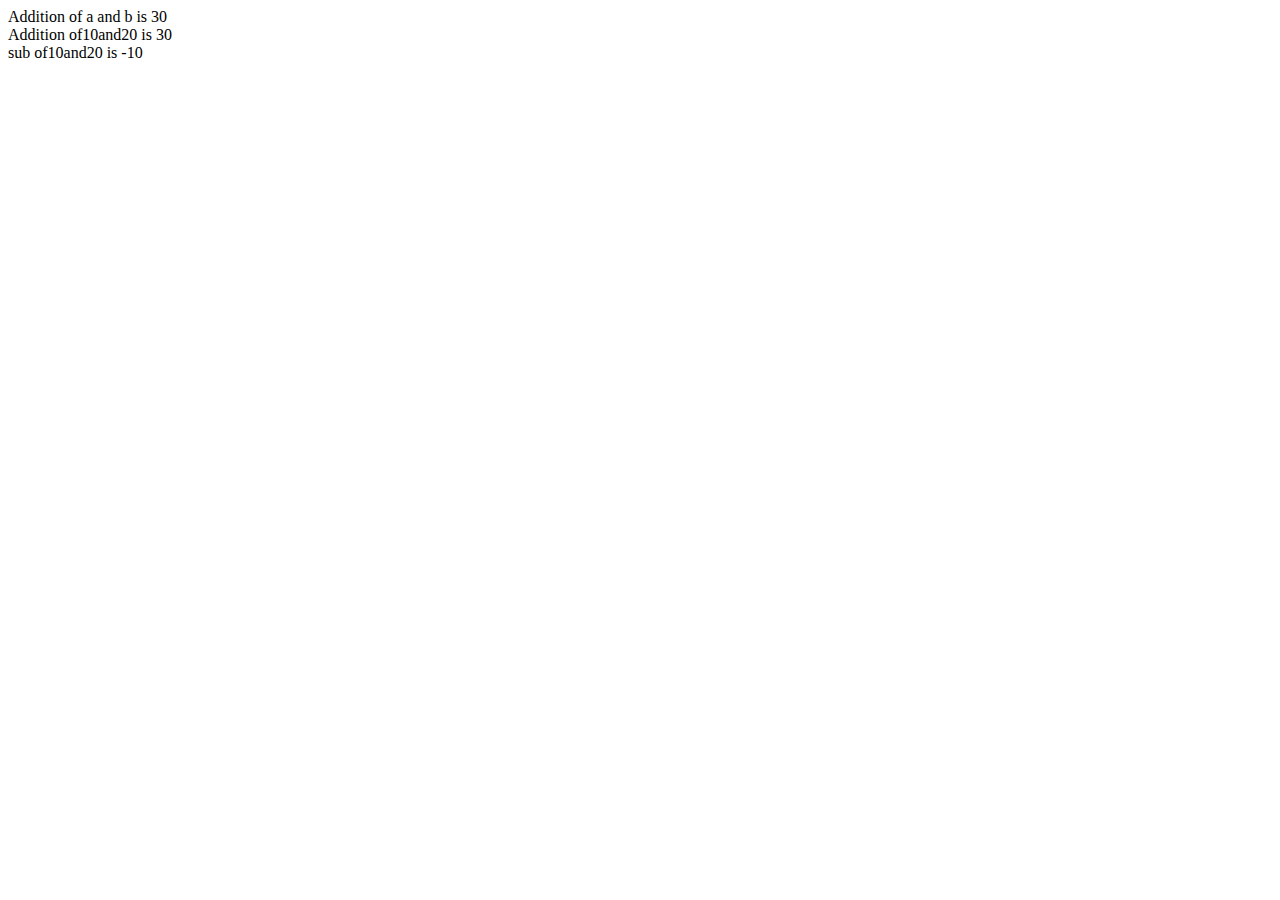
<file: js/index.html>
<!DOCTYPE html>
<html>
<head>
	<title></title>
	
</head>
<body>
<script type="text/javascript">
	var a=10;
	function add(){
		var b=20;
		var c=a+b;
		document.writeln("Addition of a and b is "+c+"<br/>");

		document.writeln("Addition of"+a+ "and" +b+" is "+c+"<br/>");
	}
	function sub() {
		// body...
		var b=20;
		var c=a-b;
		document.writeln("sub of"+a+ "and" +b+" is "+c);
	}
	add();
	sub();
</script>
</body>
</html>
</file>
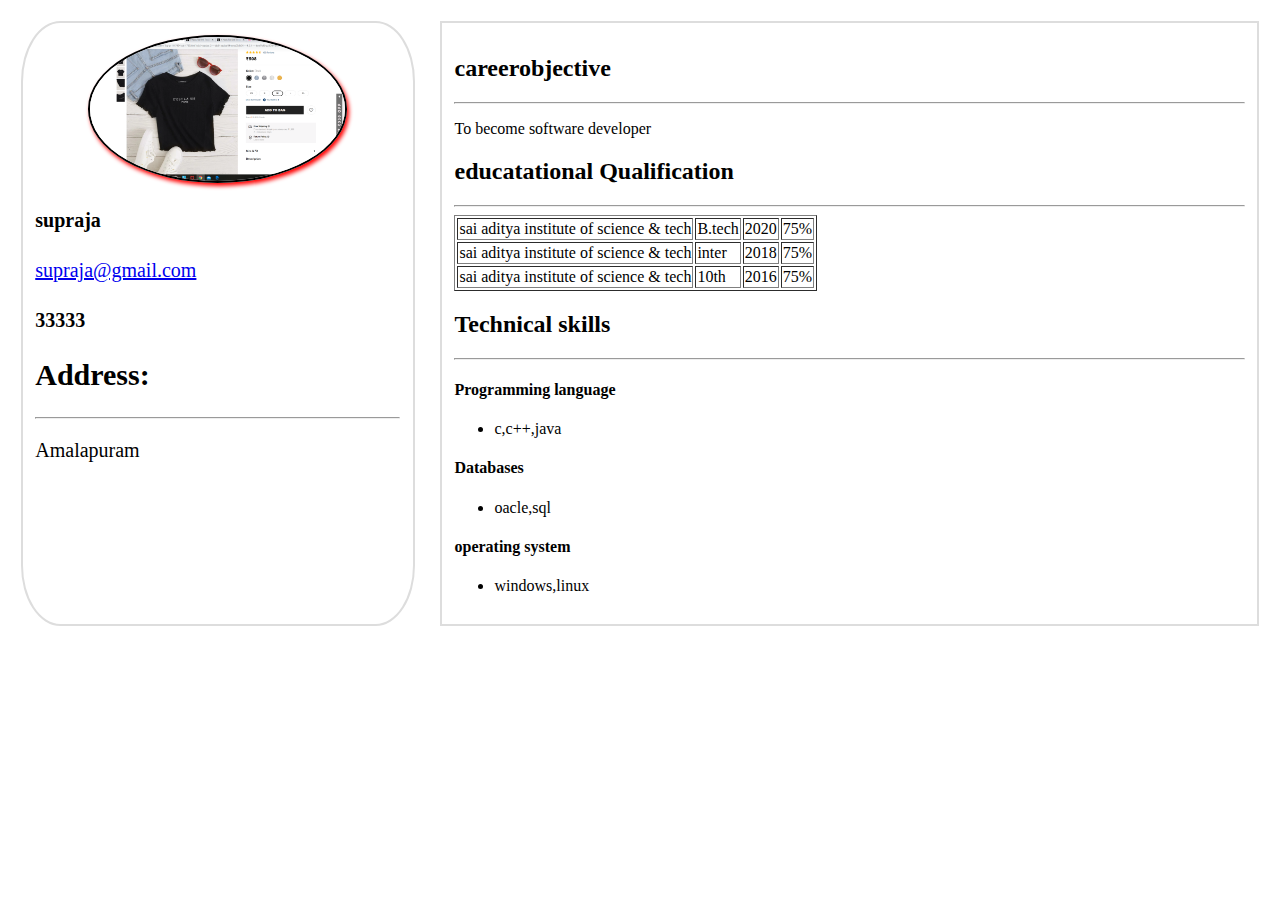
<file: js/project/index.html>
<!DOCTYPE html>
<html>
<head>
	<title></title>
	<meta name="viewport" content="width=device-width,initial-scale=1.0">
	<link rel="stylesheet" type="text/css" href="styel.css">
</head>
<body>
<div class="parent">
	<div class="child1">
		
	</div>
	<div class="child2">
		
	</div>
</div>
<script type="text/javascript" src="main.js"></script>
</body>
</html>
</file>
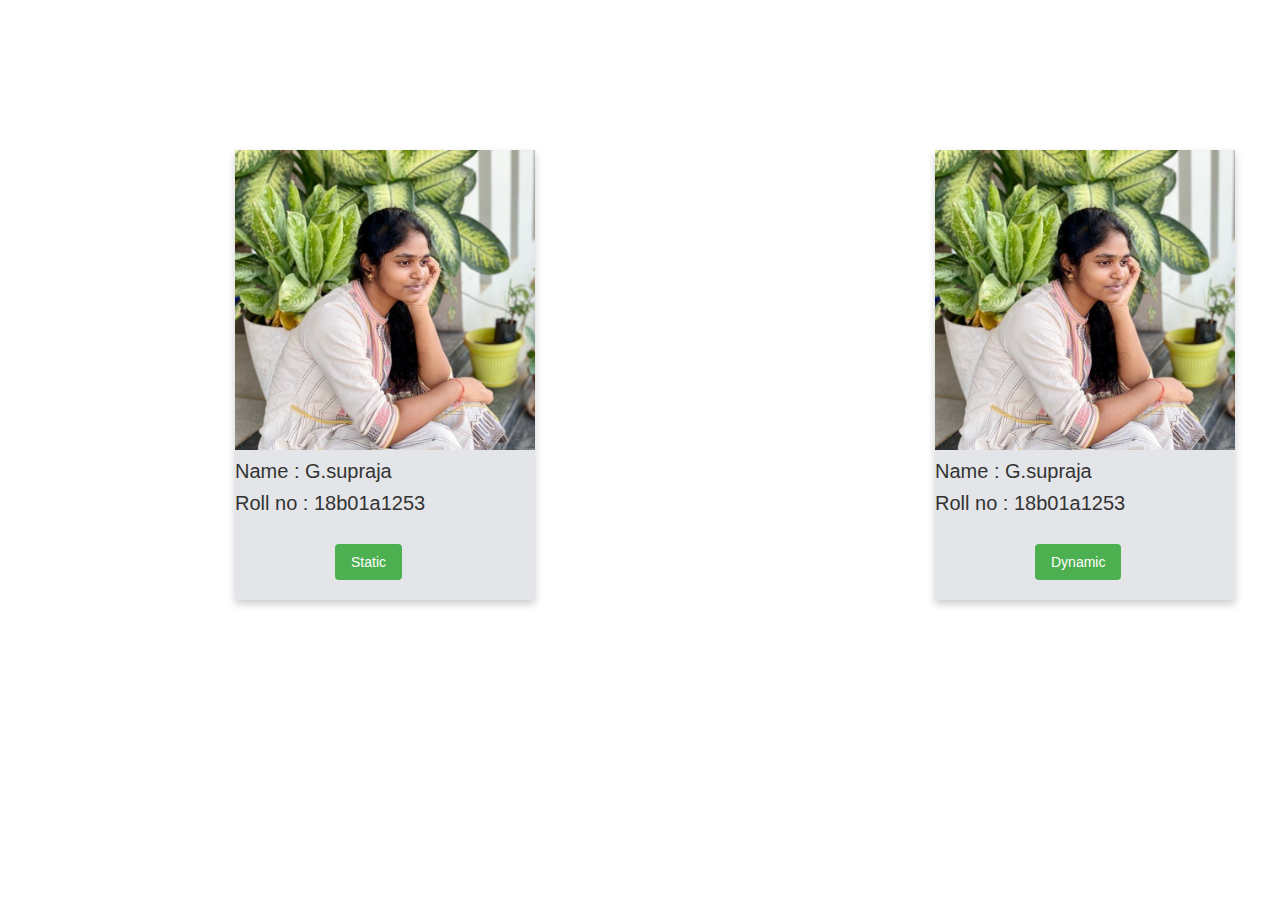
<file: js/task/index.html>
<!DOCTYPE html>
<html>
<head>
	<title></title>
	<meta name = 'viewport' content="width=device-width,initial-scale=1.0">
	<link rel="stylesheet" type="text/css" href="style.css">
	<link rel="stylesheet" href="https://maxcdn.bootstrapcdn.com/bootstrap/3.4.1/css/bootstrap.min.css">
	<link rel="stylesheet" href="https://www.w3schools.com/w3css/4/w3.css">
</head>
<body>
	<div class="parent  ">
		<div class="row">
		<div class="card1 w3-animate-fading">
			<div class="child1">
				
		</div>
			<button type="button" class="btn btn-success w3-button w3-green" name="button" onclick="location.href='task1.html'">Static</button>
		</div>
		<div class="card1 w3-animate-fading">
			<div class="child2 ">
			</div>
			<button type="button" class="btn btn-success w3-button w3-green" name="button" onclick="location.href='index1.html'">Dynamic</button>
		</div>
	</div>
</div>
	<script type="text/javascript" src="main.js"></script>
</body>


</html>
</file>
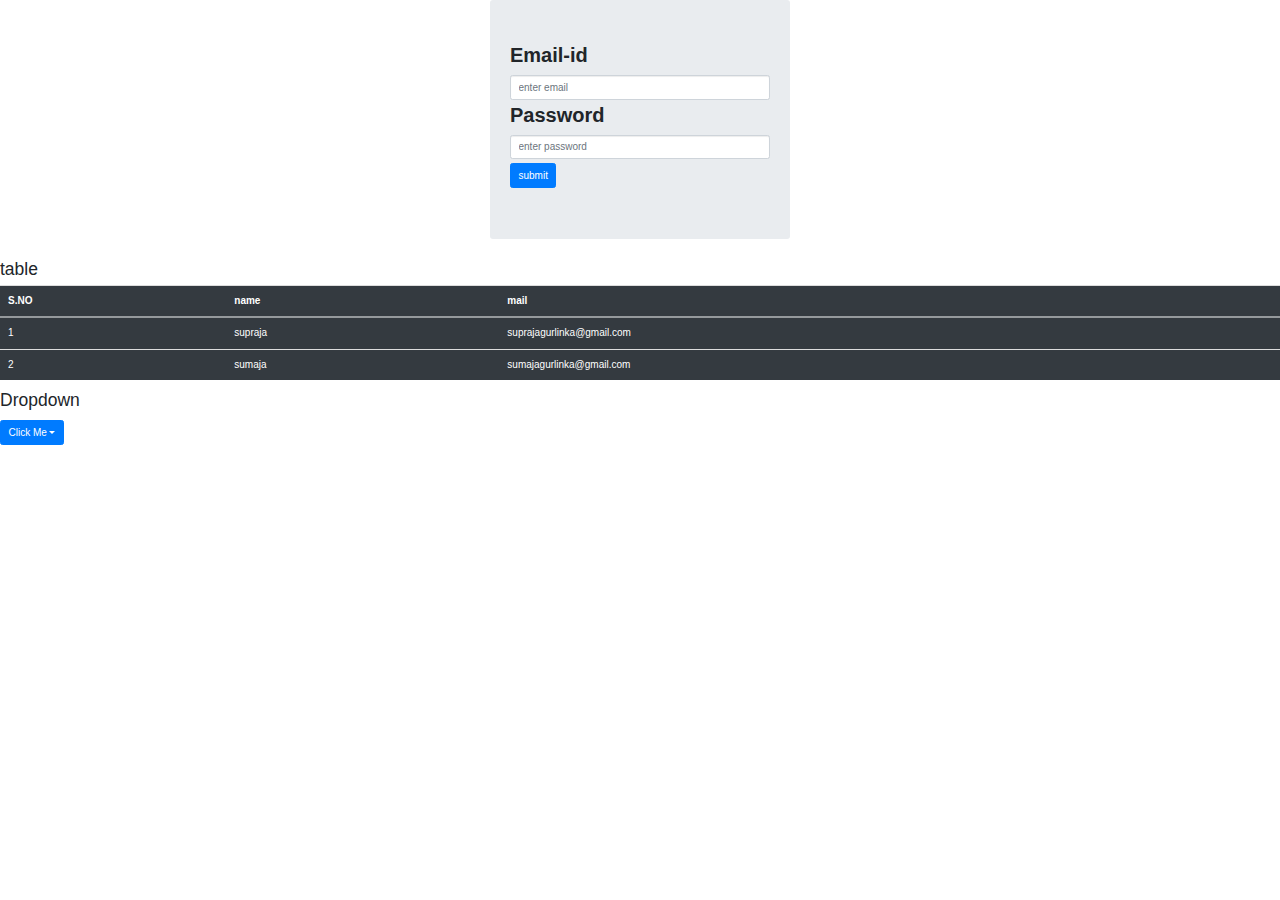
<file: login.html>
<!DOCTYPE html>
<html>
<head>
	<title></title>
	<link rel="stylesheet" href="https://maxcdn.bootstrapcdn.com/bootstrap/3.4.1/css/bootstrap.min.css">
  <script src="https://ajax.googleapis.com/ajax/libs/jquery/3.5.1/jquery.min.js"></script>
  <script src="https://maxcdn.bootstrapcdn.com/bootstrap/3.4.1/js/bootstrap.min.js"></script>
	<link rel="stylesheet" type="text/css" href="css_boot/bootstrap.min.css">
	<meta name="viewport" content="width=device-width intial-scale=1.0">
	<style type="text/css">
		.jumbotron{
			margin-right: auto;
			margin-left: auto;
			width: 300px;
			font-size: 20px;
		}
	</style>
</head>
<body>

	<div class="jumbotron">
	<form class="form-group">
		<label>Email-id</label>
		<input type="email" class="form-control" name="mail" placeholder="enter email">
		<label>Password</label>
		<input type="password" class="form-control" name="mail" placeholder="enter password">
		<button type="submit" class="btn btn-primary">submit</button>
	</form>
</div>
<div>
	<h3>table</h3>
	<div class="table-responsive" >
		<table class="table table-dark">
			<thread>
				<tr>
					<th>S.NO</th>
					<th>
					name</th>
					<th>mail</th>
				</tr>
				<tbody>
					<tr>
						<td>1</td>
						<td>supraja</td>
						<td>suprajagurlinka@gmail.com</td>
					</tr>
					<tr>
						<td>2</td>
						<td>sumaja</td>
						<td>sumajagurlinka@gmail.com</td>
					</tr>
				</tbody>
			</thread>
		</table>
	</div>
</div>
</div>

<h3>Dropdown</h3>
<div class="dropdown" style="font-size: 20px">
 <button class="btn btn-primary dropdown-toggle" type="button" data-toggle="dropdown" >Click Me</button>
 <div class="dropdown-menu">
  <a href="" class="dropdown-item">HTML</a>
  <a href="" class="dropdown-item">CSS</a>
  <a href="" class="dropdown-item">Javascript</a>
  <a href="" class="dropdown-item">React</a>
 


</div>
</div>
</body>
</html>
</file>
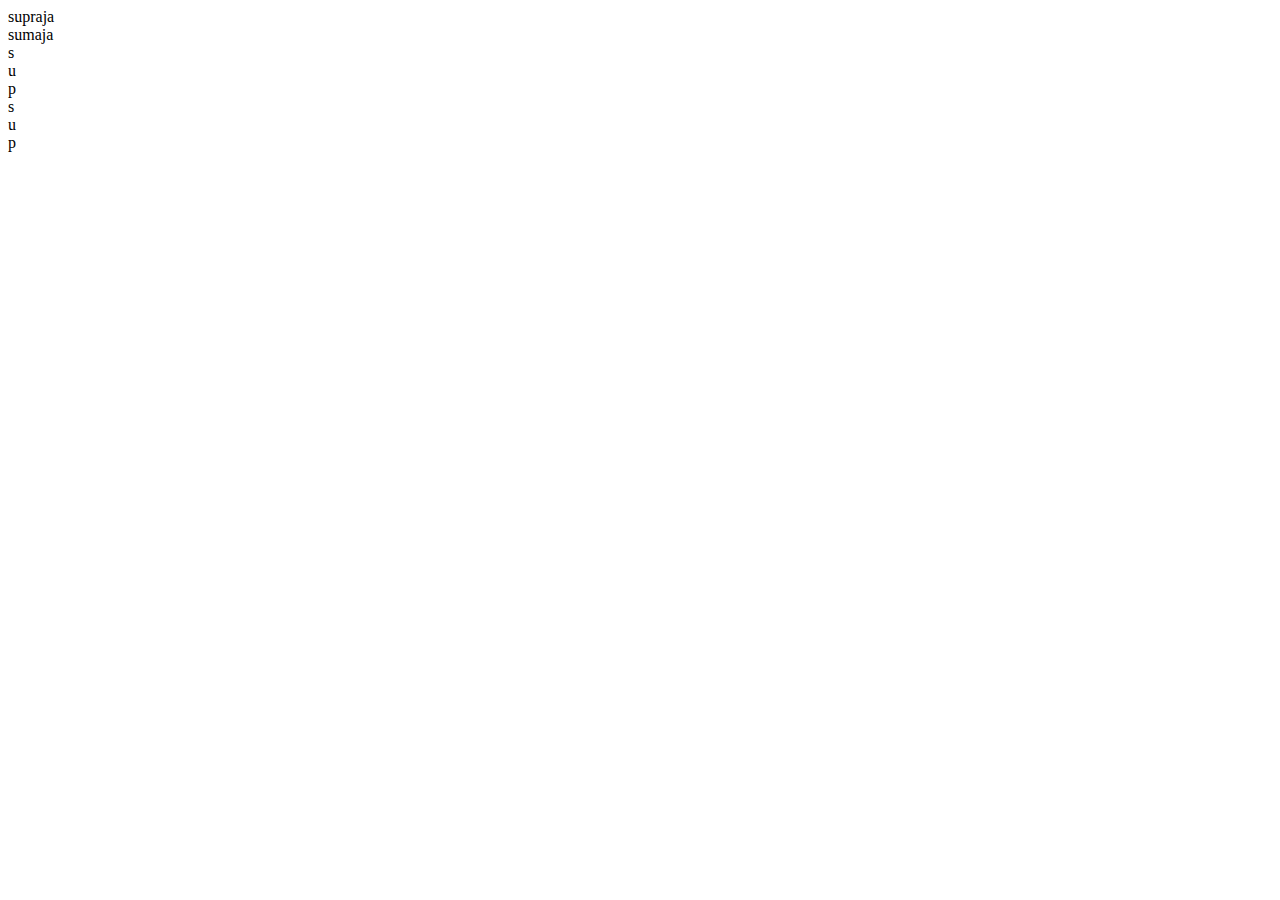
<file: js/array.html>
<!DOCTYPE html>
<html>
<head>
	<title></title>
</head>
<body>
<script type="text/javascript">
	var student=["supraja","sumaja"];
	for(i=0;i<student.length;i++){
		document.write(student[i]+"<br/>");
	}
	var i;
	var student =new Array();
	student[0]="s";
	student[1]="u";

	student[2]="p";
	for(i=0;i<student.length;i++){
		document.write(student[i]+"<br/>");
	}
	var i;
	var student =new Array("s","u","p");
	
	for(i=0;i<student.length;i++){
		document.write(student[i]+"<br/>");
	}
</script>
</body>
</html>
</file>
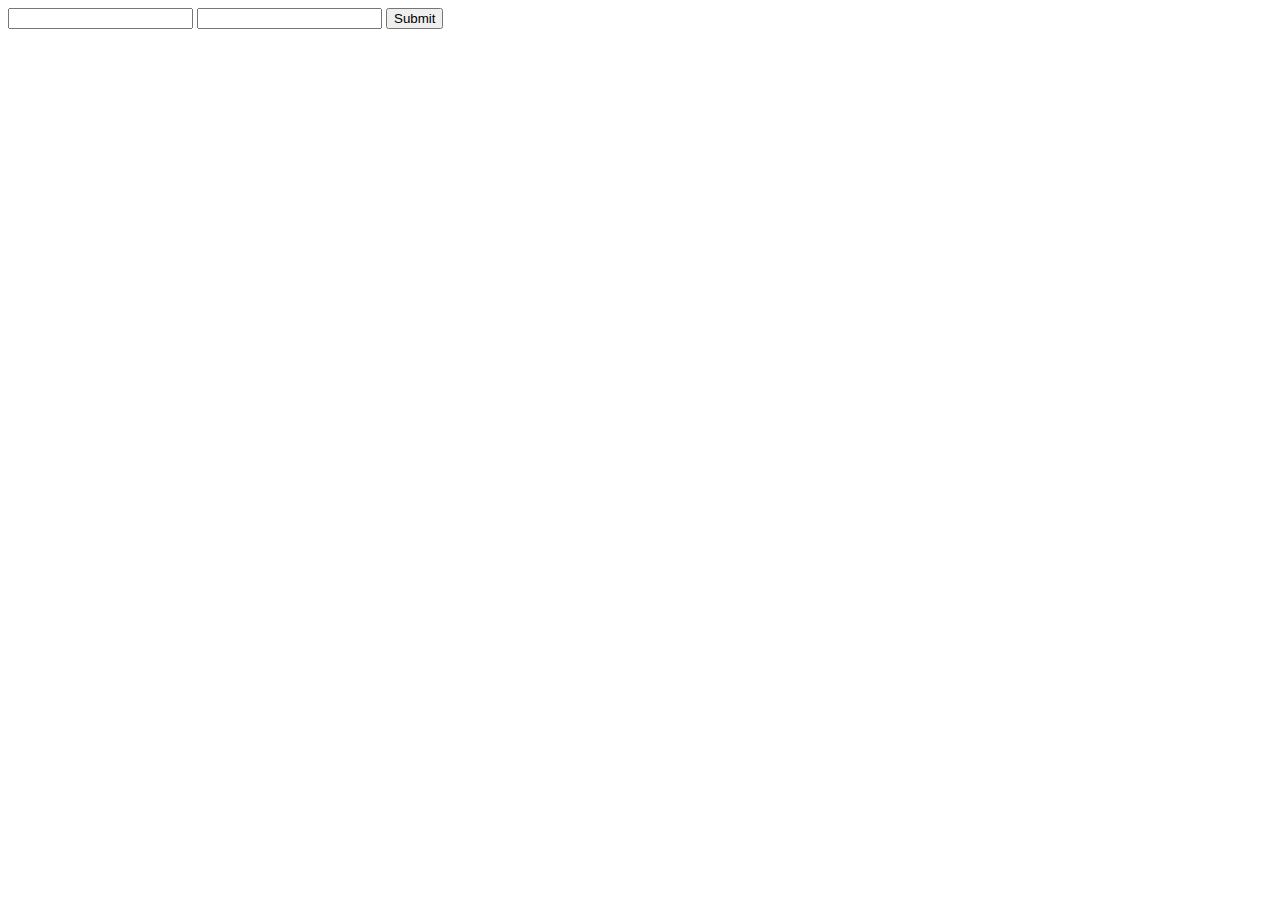
<file: js/dom.html>
<!DOCTYPE html>
<html>
<head>
	<title></title>
</head>
<body>
<form>
	<input type="text" id="textId" name="TxtName" class="txtClass">
	<input type="text" id="textId1"name="TxtName" class="txtClass">
	
	<button type="button" id="txtId" name="button" onclick="buttonClick()">Submit
	</button>
</form>
</body>
</html>
<script type="text/javascript">
	function buttonClick(){
		//var value=document.getElementById("textId").value;
		//alert(value);
		//var value=document.getElementsByName("TxtName");
//alert("get length by name:"+value.length);
//for(var i=0;i<value.length;i++){
	//alert("get value by name:"+value[i].value);
	//}
var value2=document.getElementsByClassName("txtClass");
alert("get length by classname:"+value2.length);
for(var i=0;i<value2.length;i++){
	alert("get value by name:"+value2[i].value);
	}
	var value3=document.getElementsByTagName("input");
alert("get length by tagname:"+value3.length);
for(var i=0;i<value3.length;i++){
	alert("get value by name:"+value3[i].value);
	}
}
</script>
</file>
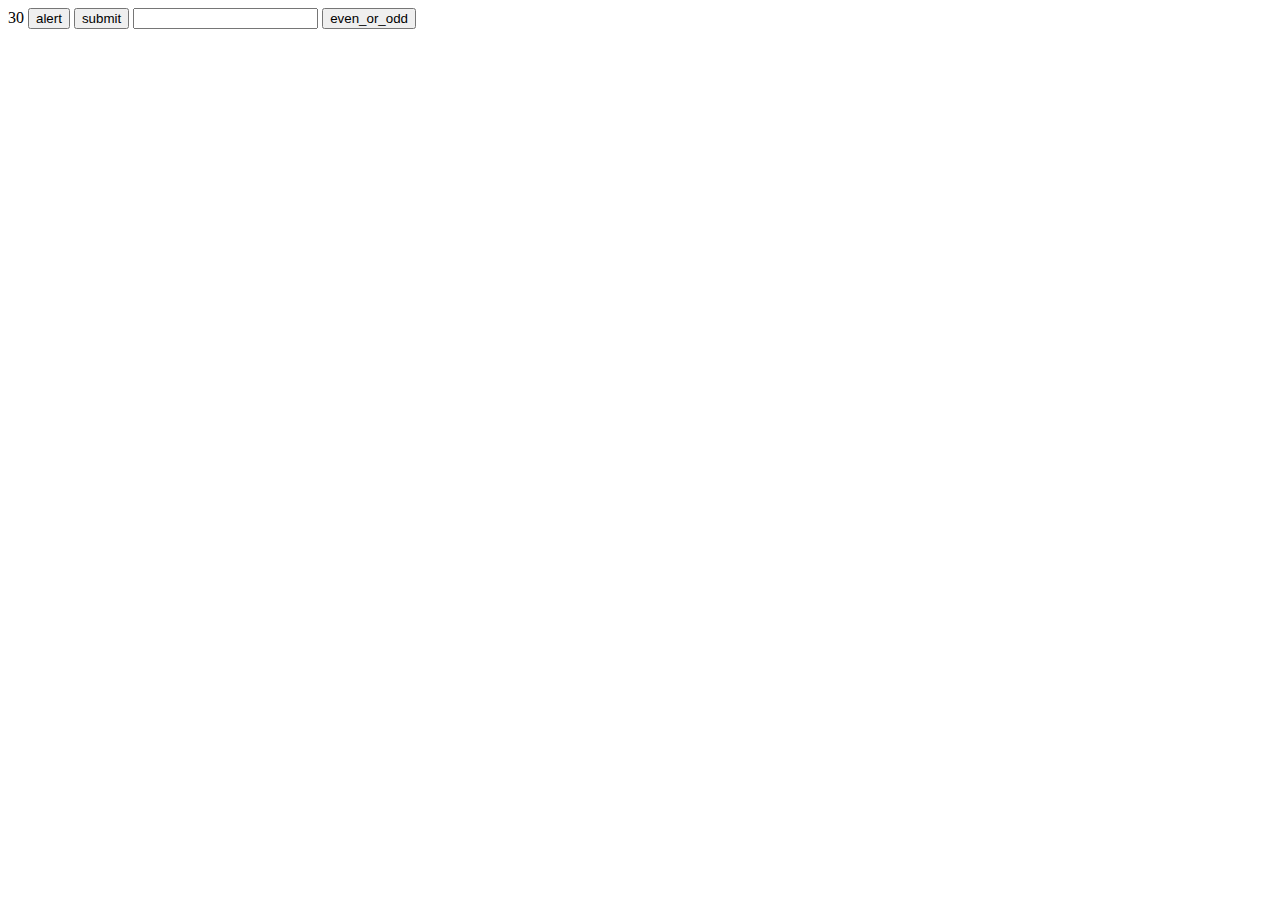
<file: js/fun.html>
<!DOCTYPE html>
<html>
<head>
	<title></title>
	<script type="text/javascript">
		function msg() {
			// body...
			alert("Good Morning");
		}
		function mul(a,b) {
			// body...
			c=a*b;
			document.write(c);
		}
		function eoo() {
			a=document.getElementById("name").value;
			if(a%2==0){
				document.writeln("even number");
			}
			else{
				document.writeln("odd");
			}
			// body...
		}
		var a=20;
		var b=20;
		var c=30;
		if(a>b && a>c){
			document.write(+a);
		}
		
		else if (b>c) {
			document.write(+b);
		}
		else{
			document.write(+c);
		}
	</script>
</head>
<body>
<input type="button" onclick="msg()" value="alert"name="">
<input type="button" onclick="mul(2,5)" value="submit" name="">
<input type="number" id="name" name="">
<button id="btn" onclick="eoo()">even_or_odd</button>
</body>
</html>
</file>
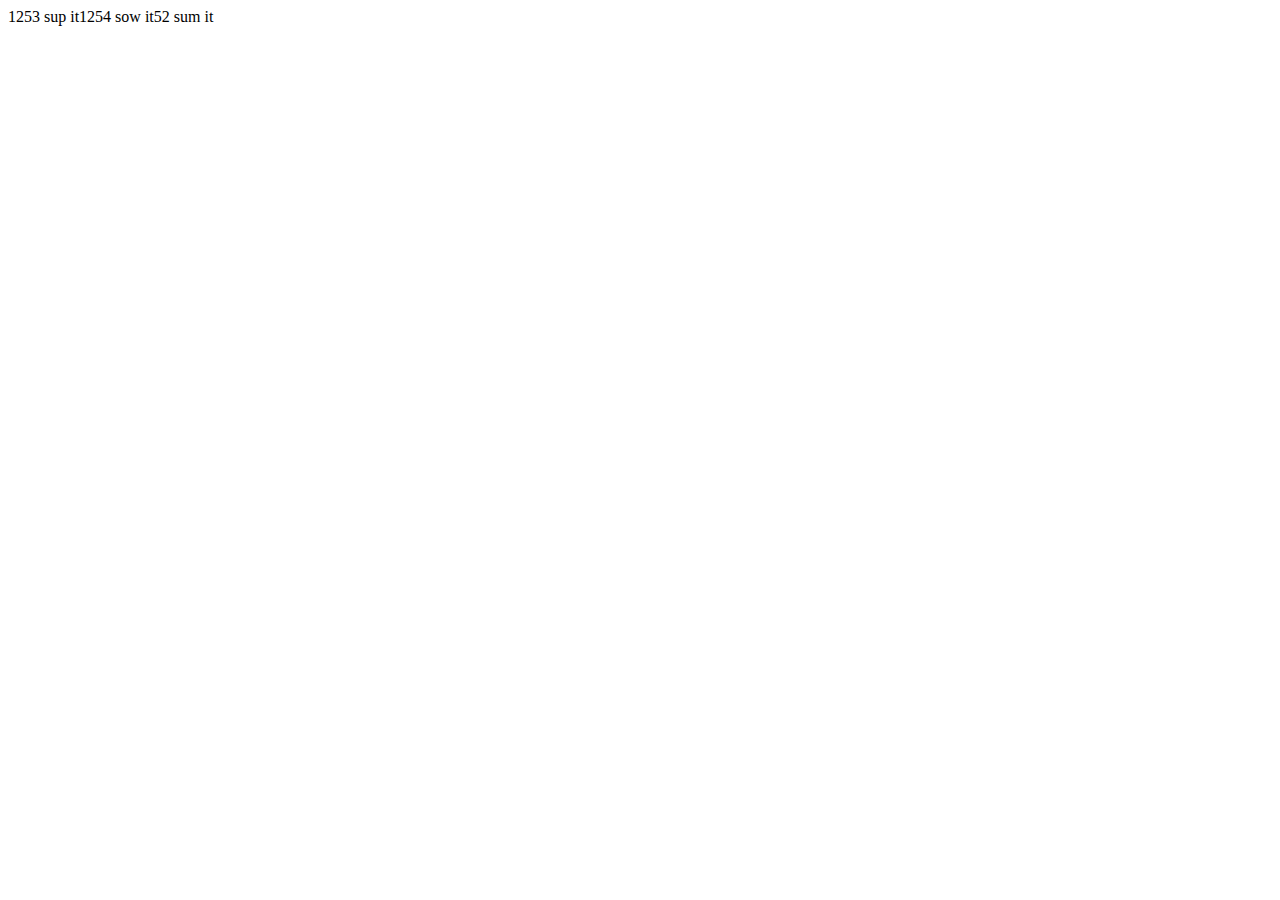
<file: js/objects.html>
<!DOCTYPE html>
<html>
<head>
	<title></title>
</head>
<body>
<script type="text/javascript">
	//creating objects directly
	student={
		id:1253,
		name:"sup",
		branch:"it"
	}
	document.write(student.id+" "+student.name+" "+student.branch);
	//using var indirectly
	var student=new Object();
	student.id=1254;
	student.name="sow";
	student.branch="it";
	document.write(+student.id+" "+student.name+" "+student.branch);
	//using contrustors
	function student1(id,name,branch){
		this.id=id;
		this.name=name;
		this.branch=branch;
	}
	e=new student1(52,"sum","it");
	document.write(e.id+" "+e.name+" "+e.branch);

</script>
</body>
</html>
</file>
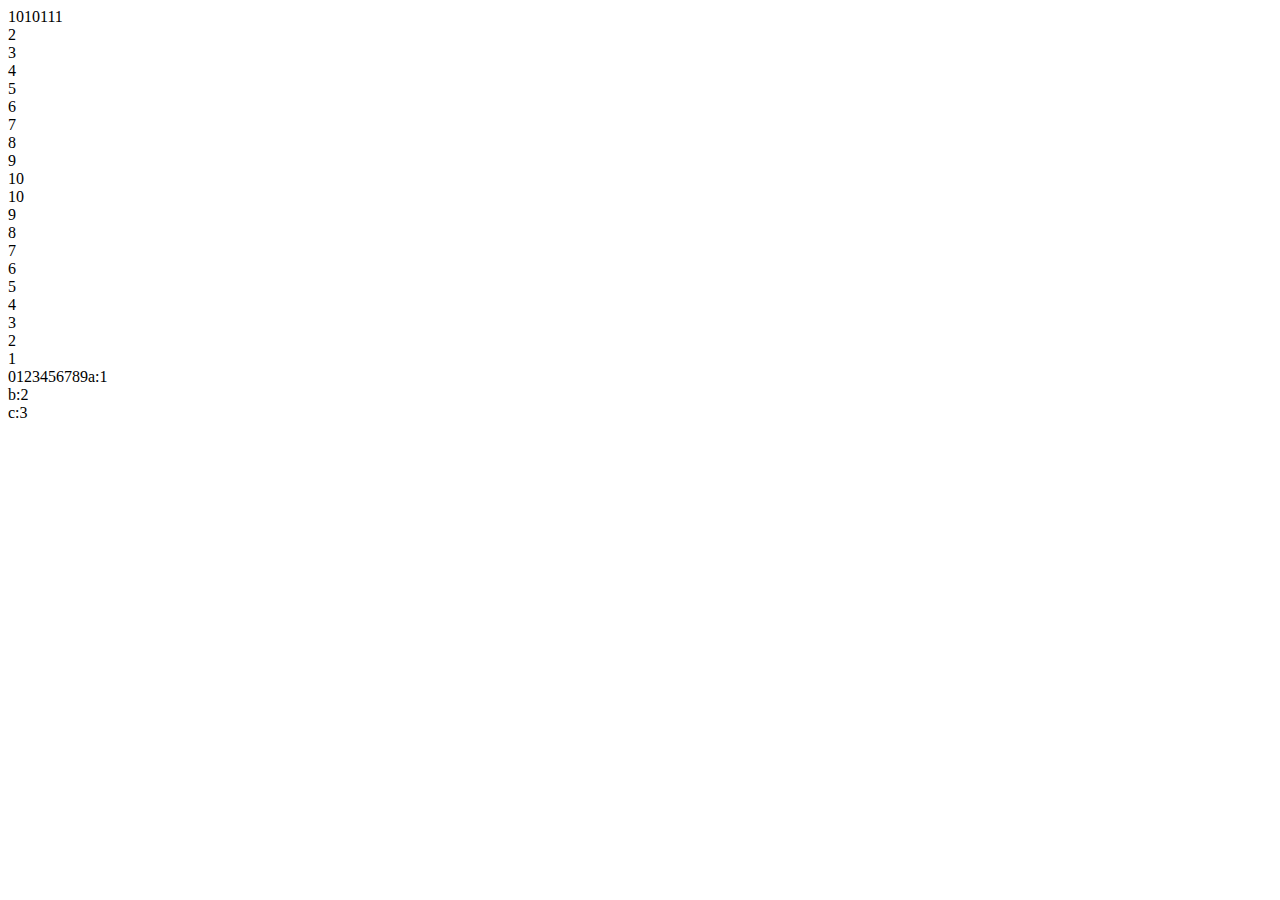
<file: js/operators.html>
<!DOCTYPE html>
<html>
<head>
	<title></title>
</head>
<body>
<script type="text/javascript">
	var a=10;
	document.write(a);

	document.write(a++);
	document.write(a--);
	for(i=1;i<=10;i++){
document.write(i+"<br/>")
	}
	i=10;
	while(i>=1){
		document.write(i+"<br/>");
		i--;
	}
	j=0;
	do{
		document.write(j);
		j++;
	}while(j<10);
	var object={a:1,b:2,c:3};
	for(var i in object){
		document.write(i+":"+object[i]+"<br/>")
	}
	a=1;
	switch(a){
		case 1:
		alert("case1");
		break;
		case 2:
		alert("case2");
		break;
		case 3:
		alert("case3");
		break;
		default:
		alert("default");
	}

</script>
</body>
</html>
</file>
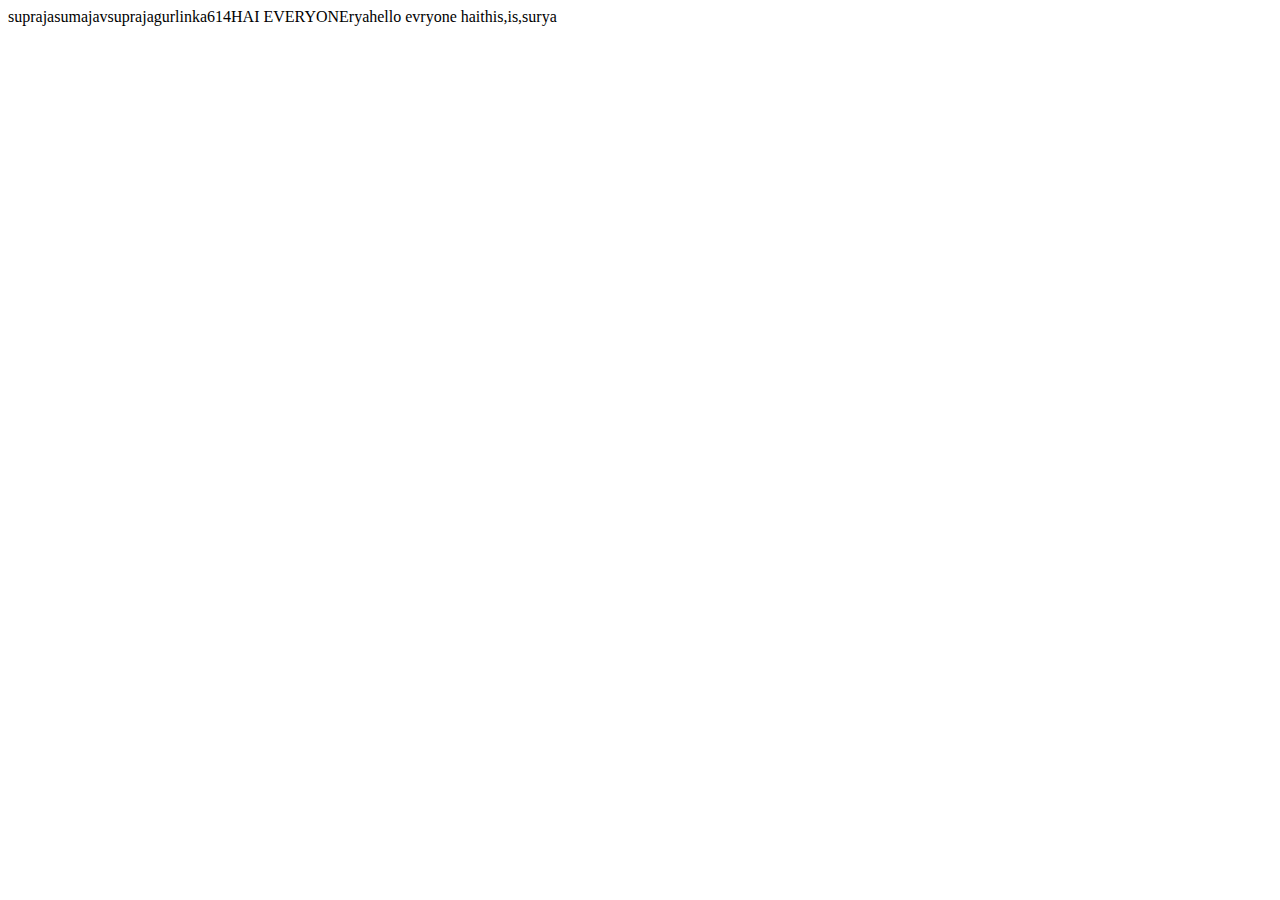
<file: js/strings.html>
<!DOCTYPE html>
<html>
<head>
	<title></title>
</head>
<body>
<script type="text/javascript">
	var str="supraja";
	document.write(str);

var str= new String("sumaja");
	document.write(str);
var str="javascript";
document.write(str.charAt(2));//return the character given index
//concatanation
var str2="supraja";
var str3="gurlinka";
var s3=str2.concat(str3);
document.write(s3);
//index of
var s1="hello hi fdrnds";
var s2=s1.indexOf("hi");//returns the index position of the string
document.write(s2);

var s1="hello hai and hai everyone";
var s2=s1.lastIndexOf("hai");//returns the last index position of the string
document.write(s2);
var s1="hai everyone";
var s2=s1.toUpperCase();
document.write(s2);
var s1="surya";
var s2=s1.slice(2,5);
document.write(s2);

var s1=" hello  evryone hai ";
var s2=s1.trim();//removes space
document.write(s2);
var str="this is surya";
document.write(str.split(" "));

</script>
</body>
</html>
</file>
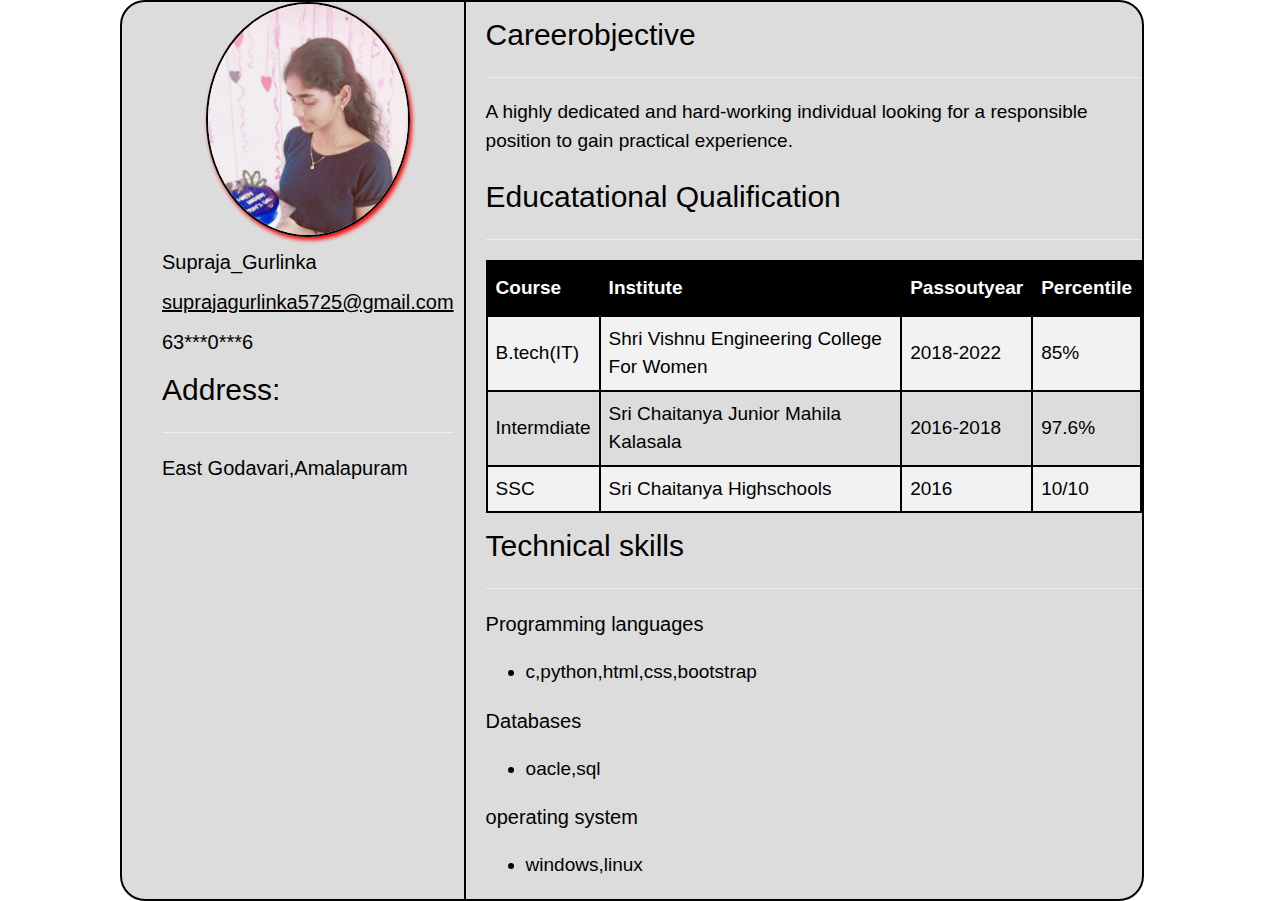
<file: js/task/index1.html>
<!DOCTYPE html>
<html>
<head>
	<title></title>
	<meta name="viewport" content="width=device-width,initial-scale=1.0">
	<link rel="stylesheet" type="text/css" href="styel.css">
	<link rel="stylesheet" href="https://www.w3schools.com/w3css/4/w3.css">
</head>
<body>
<div class="parent ">
	<div class="child1 w3-animate-top">
		
	</div>
	<div class="child2 w3-animate-bottom">
		
	</div>
</div>
<script type="text/javascript" src="main1.js"></script>
</body>
</html>
</file>
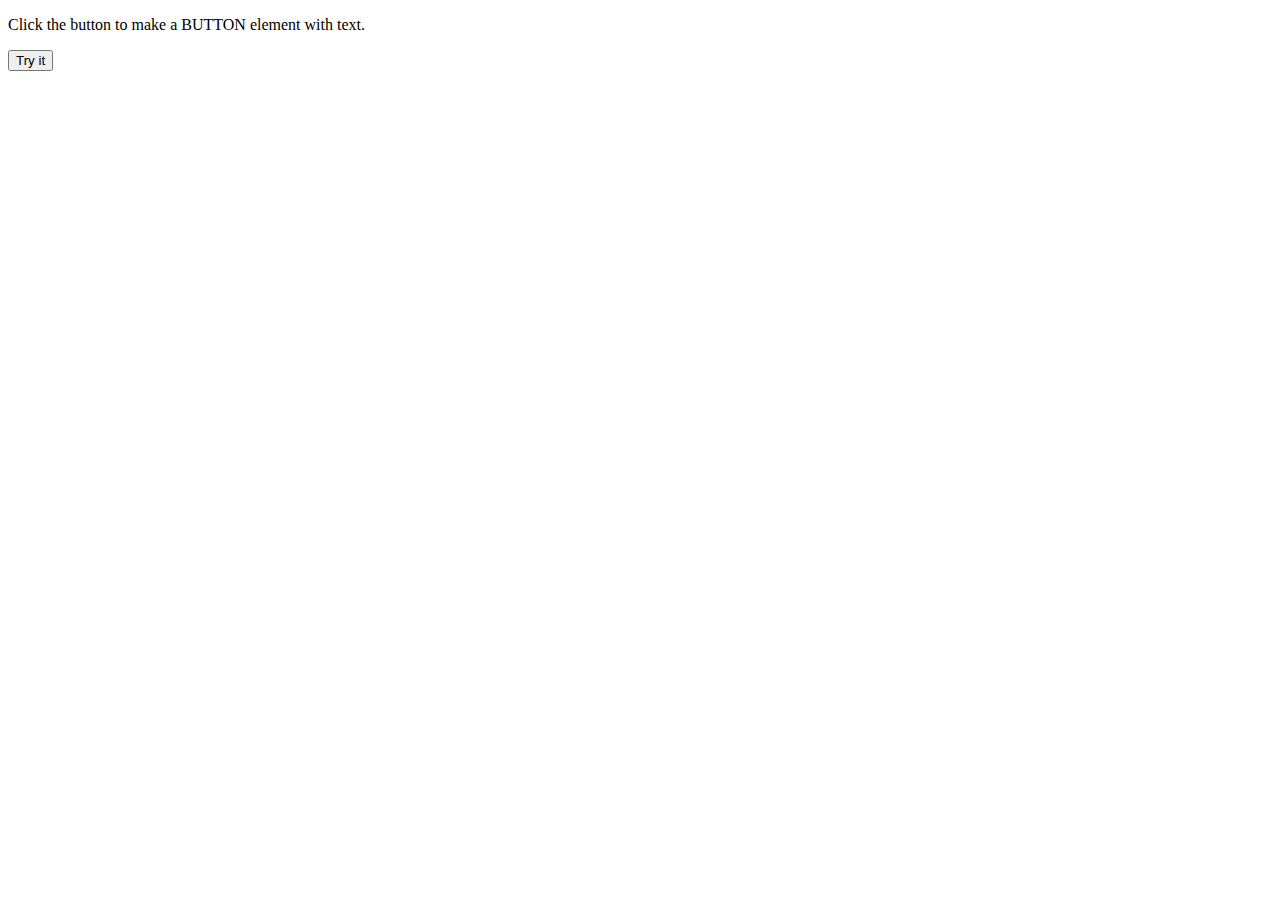
<file: js/task/sample.html>
<!DOCTYPE html>
<html>
<script>
function myFunction() {
  var btn = document.createElement("BUTTON");
  btn.innerHTML = "CLICK ME";
  document.body.appendChild(btn);
}
</script>

<body>

<p>Click the button to make a BUTTON element with text.</p>

<button onclick="myFunction()">Try it</button>


</body>
</html>
</file>
<file: js/project/styel.css>
.parent{
display : flex;
flex-direction: row;
}
.child1{
	width:30%;
	border:2px solid #ddd;
	padding: 1%;
	margin:1%;
	border-radius: 10%;
	font-size: 20px;
}
.child1 img{
width: 70%;
display:block;
margin-left: auto;
margin-right: auto;
border:2px solid black;
border-radius: 50%;
box-shadow: 2px 3px 4px red;
}
.child2{
	width:65%;
	border: 2px solid #ddd;
	padding:1%;
	margin: 1%;
}
@media only screen and (min-width: 320px) and (max-width: 480px){
	.parent{
display : flex;
flex-direction: column;
}
.child1{
	width:96%;
	border:2px solid #ddd;
	padding: 1%;
	margin:1%;
	border-radius: 10%;
	font-size: 20px;
	text-align: center;
	background:skyblue;
}
a{
	word-wrap: break-word;
}
.child1 img{
width: 70%;
display:block;
margin-left: auto;
margin-right: auto;
border:2px solid black;
border-radius: 50%;
box-shadow: 2px 3px 4px red;

}
.child2{
	width:96%;
	border: 2px solid #ddd;
	padding:1%;
	margin: 1%;
	border-radius: 10%;
	background:skyblue;
}
}
</file>
<file: js/task/style.css>
img{
	height: 300px;
	width:300px;
	
}
.card1{
	box-shadow: 0 4px 8px 0 rgba(0,0,0,0.2);
	transition: 0.3s;
	width: 300px;
	height: 450px;
	margin: 150px;
	background-color: #e3e5e8; 
	margin-left: 250px;
}
h4{
	margin:30px;

}
a{
	margin: 30px;

}
button{
	margin-left: 180px;

}
.row{
display : flex;
flex-direction: row;
}
i{
	margin-left: 120px;
}
button{
	margin-left: 150px;
	margin: 10px;
}
.btn{
	text-align: center;
	margin-left: 100px;
	margin-top: 20px;
}

@media only screen and (min-width: 320px) and (max-width: 426px){
	img{
	height: 300px;
	width:300px;
	
}
.card1{
	box-shadow: 0 4px 8px 0 rgba(0,0,0,0.2);
	transition: 0.3s;
	width: 300px;
	height: 450px;
	margin: 50px;
	background-color: #e3e5e8; 
	
}
h4{
	margin:30px;

}
a{
	margin: 30px;

}
button{
	margin-left: 180px;

}
.row{
display : flex;
flex-direction: column;
}
i{
	margin-left: 120px;
}
button{
	margin-left: 150px;
	margin: 10px;
}
.btn{
	text-align: center;
	margin-left: 100px;
	margin-top: 20px;
}

}
@media screen and (min-width: 427px) and (max-width:768px){
	img{
	height: 300px;
	width:300px;
	
}
.card1{
	box-shadow: 0 4px 8px 0 rgba(0,0,0,0.2);
	transition: 0.3s;
	width: 300px;
	height: 450px;
	margin: 150px;
	background-color: #e3e5e8; 
	margin-left: 20px;
}
h4{
	margin:30px;

}
a{
	margin: 30px;

}
button{
	margin-left: 180px;

}
.row{
display : flex;
flex-direction: row;
}
i{
	margin-left: 120px;
}
button{
	margin-left: 150px;
	margin: 10px;
}
.btn{
	text-align: center;
	margin-left: 100px;
	margin-top: 20px;
}
	}
</file>
<file: js/task/styel.css>
.parent{
display : flex;
flex-direction: row;
border-radius: 25px;
border: 2px solid #000;
width:80%;
margin-left: 120px;
height:100%;
font-size: 19px;
background:#DCDCDC;
}
.child1{
	width:30%;
	font-size: 20px;
	margin-left: 40px;
}

.child1 img{
width: 70%;
display:block;
margin-left: auto;
margin-right: auto;
border:2px solid black;
border-radius: 50%;
box-shadow: 2px 3px 4px red;
}
table tr:nth-child(even){background-color: #f2f2f2;}
table{
	border-collapse: collapse;
	width: 100%;
}
table td,table th{
	 border: 2px solid black;
  padding: 8px;
}
table th{
	 padding-top: 12px;
  padding-bottom: 12px;
  text-align: left;
  background-color: black;
  color: white;

}
a{
	word-wrap: break-word;
}
.child2{
	border-left: 2px solid #000;
	width: 60%
	font-size: 28px;
	margin-left: 10px;
	padding-left: 20px;
}
@media only screen and (min-width: 320px) and (max-width: 426px){
	.parent{
display : flex;
flex-direction: column;
height: 100%;
width: 100%;
margin-left: 0px;
margin-right: 0px;
background: tomato;
}
.child1{
	width:96%;
	border:2px solid #ddd;
	padding: 1%;
	margin:1%;
	border-radius: 20px;
	font-size: 20px;
	text-align: center;
	
}
a{
	word-wrap: break-word;
}
.child1 img{
width: 70%;
display:block;
margin-left: auto;
margin-right: auto;
border:2px solid black;
border-radius: 50%;
box-shadow: 2px 3px 4px red;

}
.child2{
	width:96%;
	border: 2px solid #ddd;
	padding:1%;
	margin: 1%;
	border-radius: 20px;
	
}
}
@media screen and (min-width: 427px) and (max-width:768px){
		.parent{
display : flex;
flex-direction: row;
height: 100%;
width: 100%;
margin-left: 0px;
margin-right: 0px;
}
.child1{
	width:96%;
	border:2px solid #ddd;
	padding: 1%;
	margin:1%;
	border-radius: 10%;
	font-size: 20px;
	text-align: center;
	background:skyblue;
}
a{
	word-wrap: break-word;
}
.child1 img{
width: 70%;
display:block;
margin-left: auto;
margin-right: auto;
border:2px solid black;
border-radius: 50%;
box-shadow: 2px 3px 4px red;

}
.child2{
	width:96%;
	border: 2px solid #ddd;
	padding:1%;
	margin: 1%;
	border-radius: 10%;
	font-size: 15px;
	background:skyblue;
}
	}
</file>
